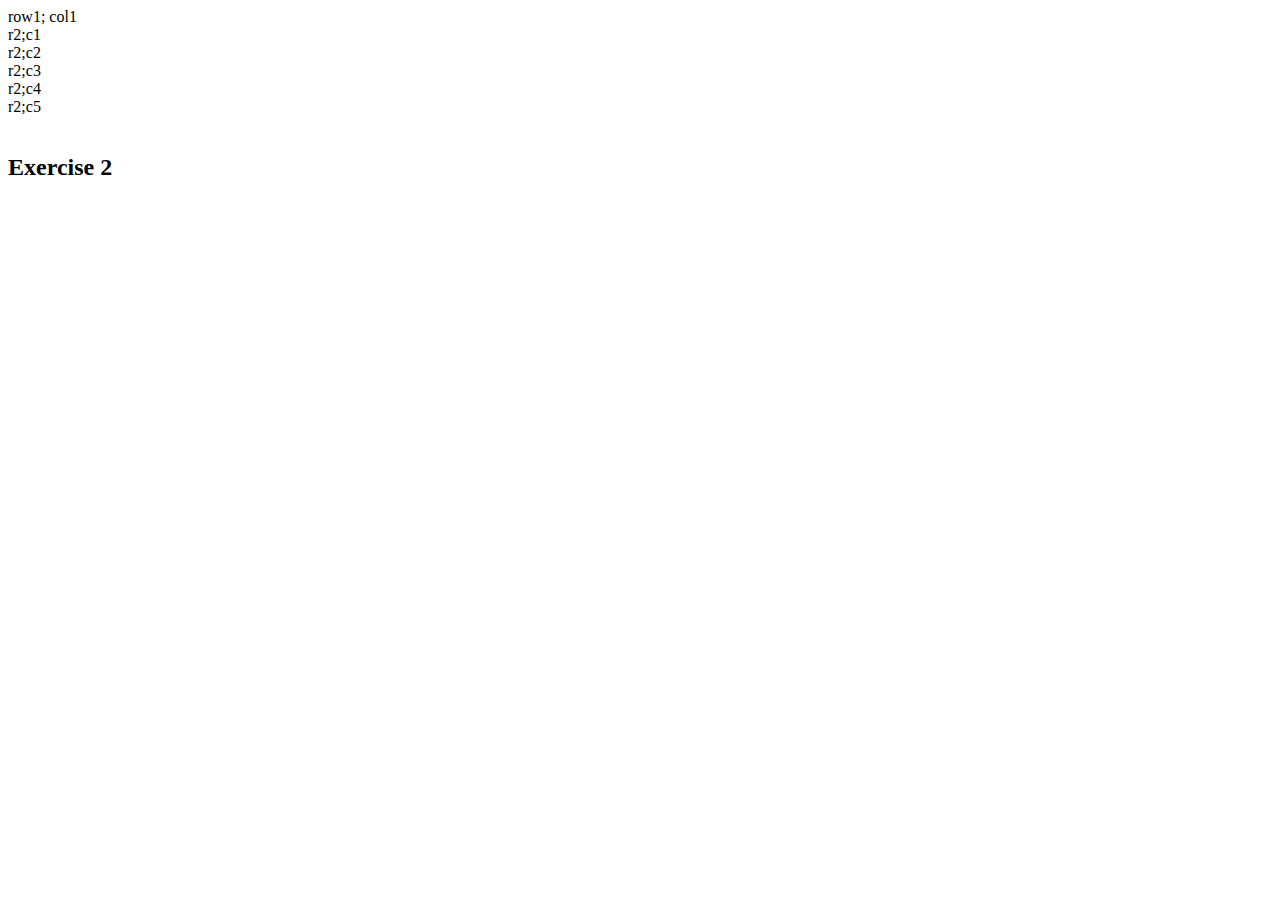
<file: week10/index.html>
<!DOCTYPE html>
<html lang="en">
<head>
    <meta charset="UTF-8">
    <meta http-equiv="X-UA-Compatible" content="IE=edge">
    <meta name="viewport" content="width=device-width, initial-scale=1.0">
    <title>Document</title>
    <link href="https://cdn.jsdelivr.net/npm/bootstrap@5.3.0-alpha1/dist/css/bootstrap.min.css" rel="stylesheet" integrity="sha384-GLhlTQ8iRABdZLl6O3oVMWSktQOp6b7In1Zl3/Jr59b6EGGoI1aFkw7cmDA6j6gD" crossorigin="anonymous">
</head>
<body>
    
    <div class="container">
        <div class="row">
            <div class="col bg-primary">row1; col1</div>
        </div>
        <div class="row">
            <div class="col-6 bg-secondary">r2;c1</div>
            <div class="col-6 bg-info">r2;c2</div>
            <div class="col bg-warning">r2;c3</div>
            <div class="col bg-danger">r2;c4</div>
            <div class="col bg-dark">r2;c5</div>
        </div>

    </div>
    <br>
    <h2>Exercise 2</h2>
    <div class="container">
        
    </div>




    <script src="https://cdn.jsdelivr.net/npm/bootstrap@5.3.0-alpha1/dist/js/bootstrap.bundle.min.js" integrity="sha384-w76AqPfDkMBDXo30jS1Sgez6pr3x5MlQ1ZAGC+nuZB+EYdgRZgiwxhTBTkF7CXvN" crossorigin="anonymous"></script>
</body>
</html>
</file>
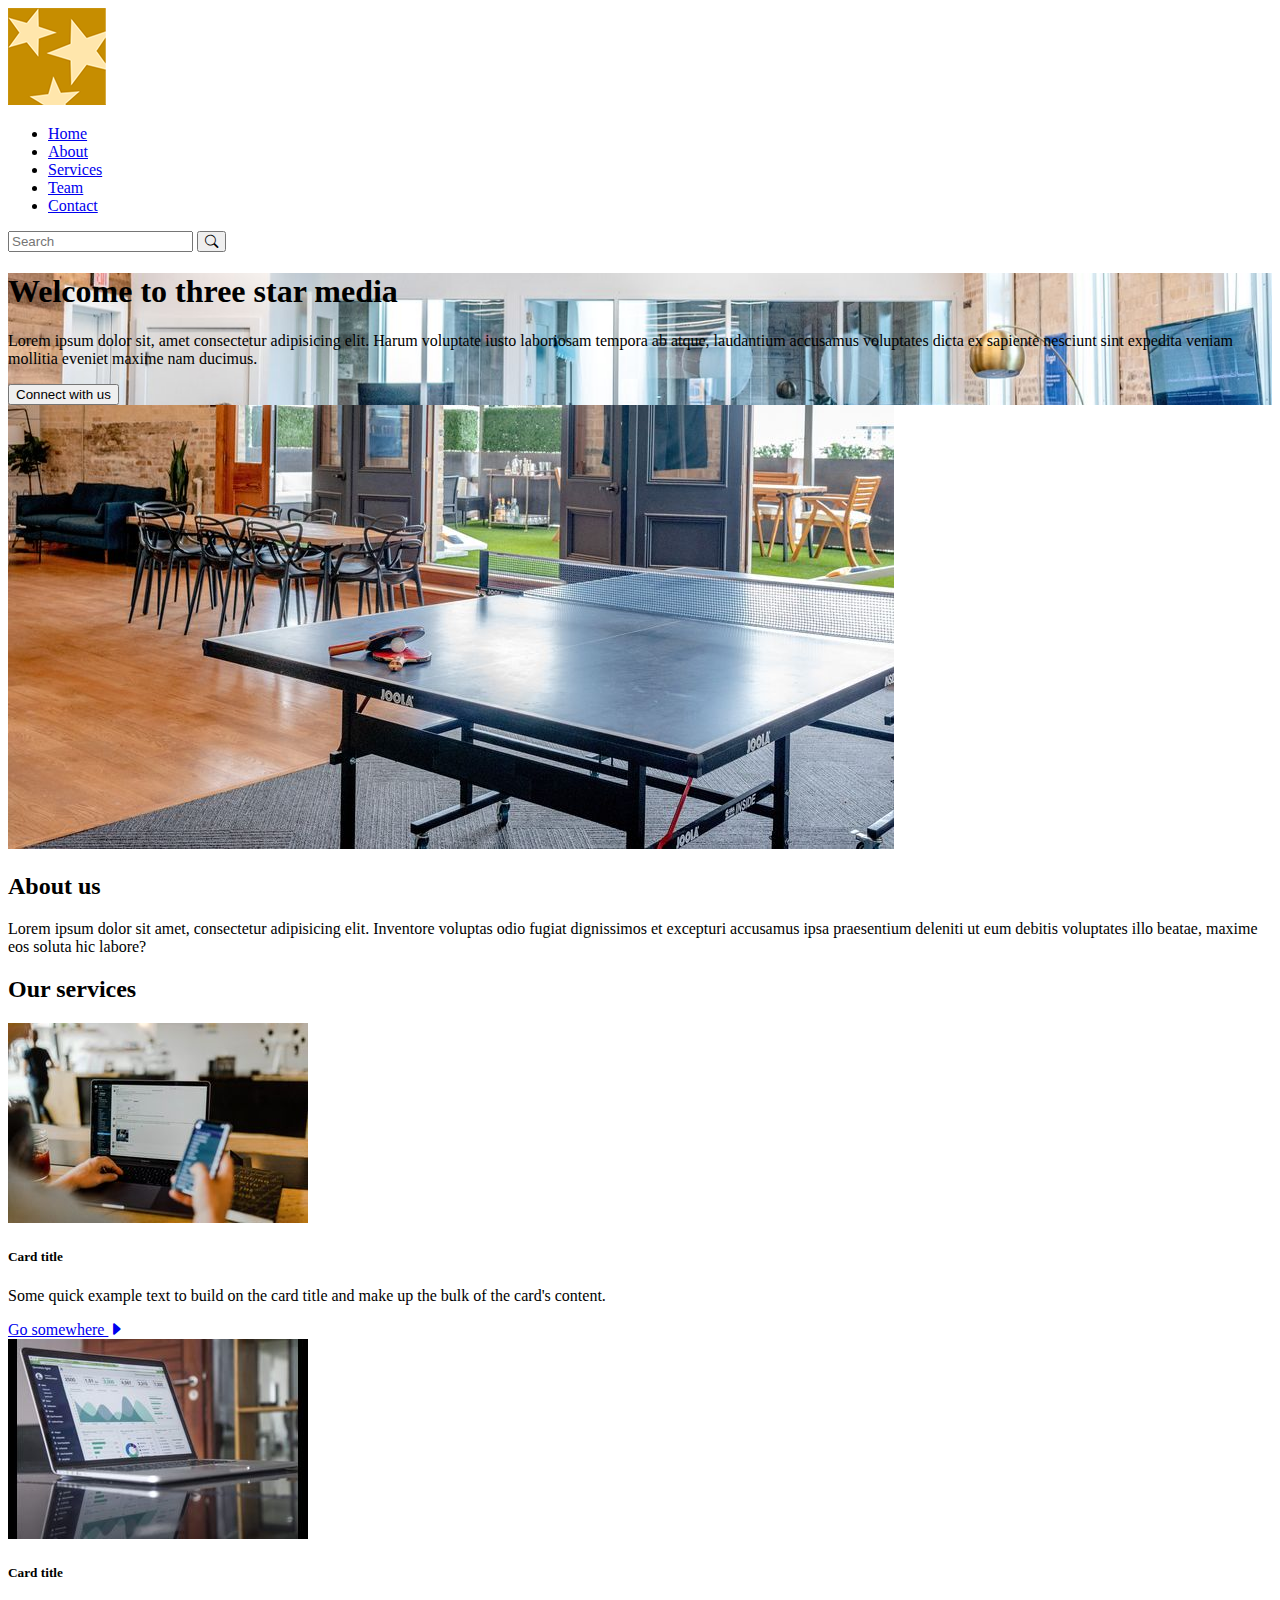
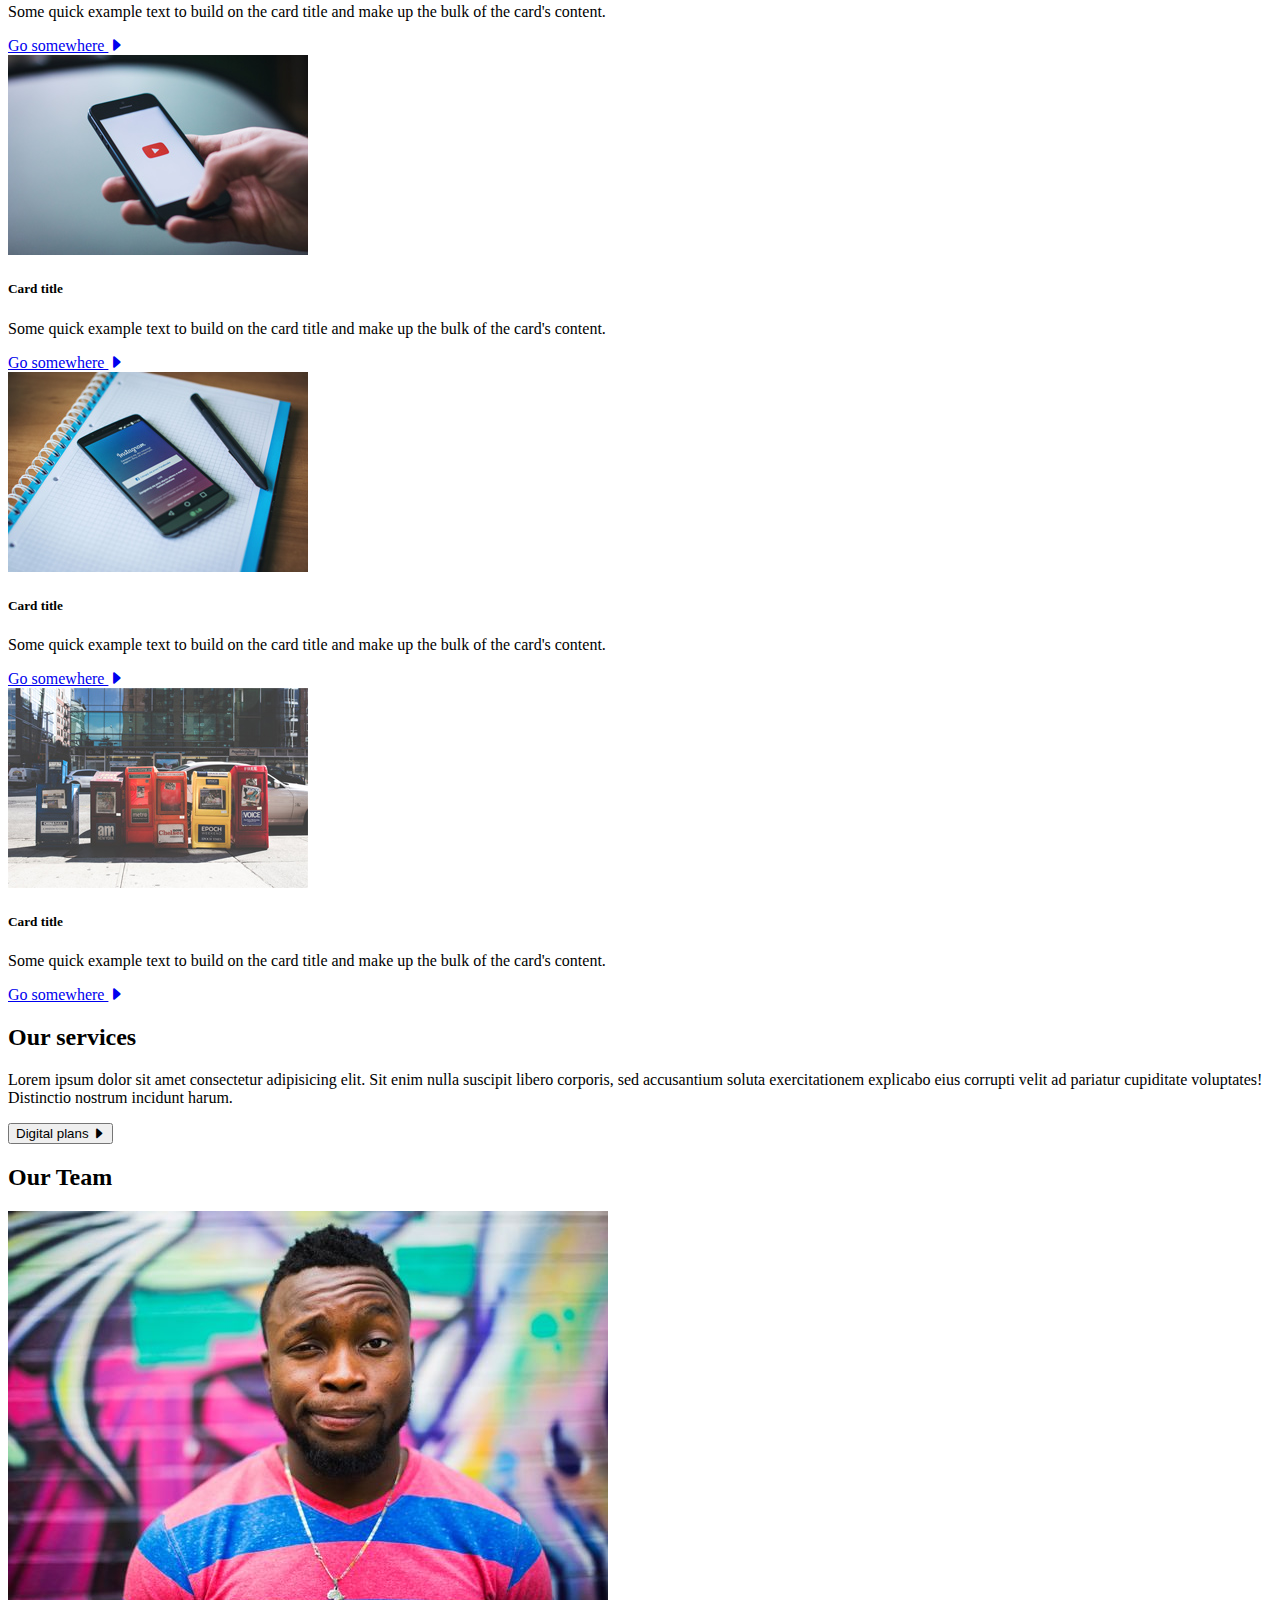
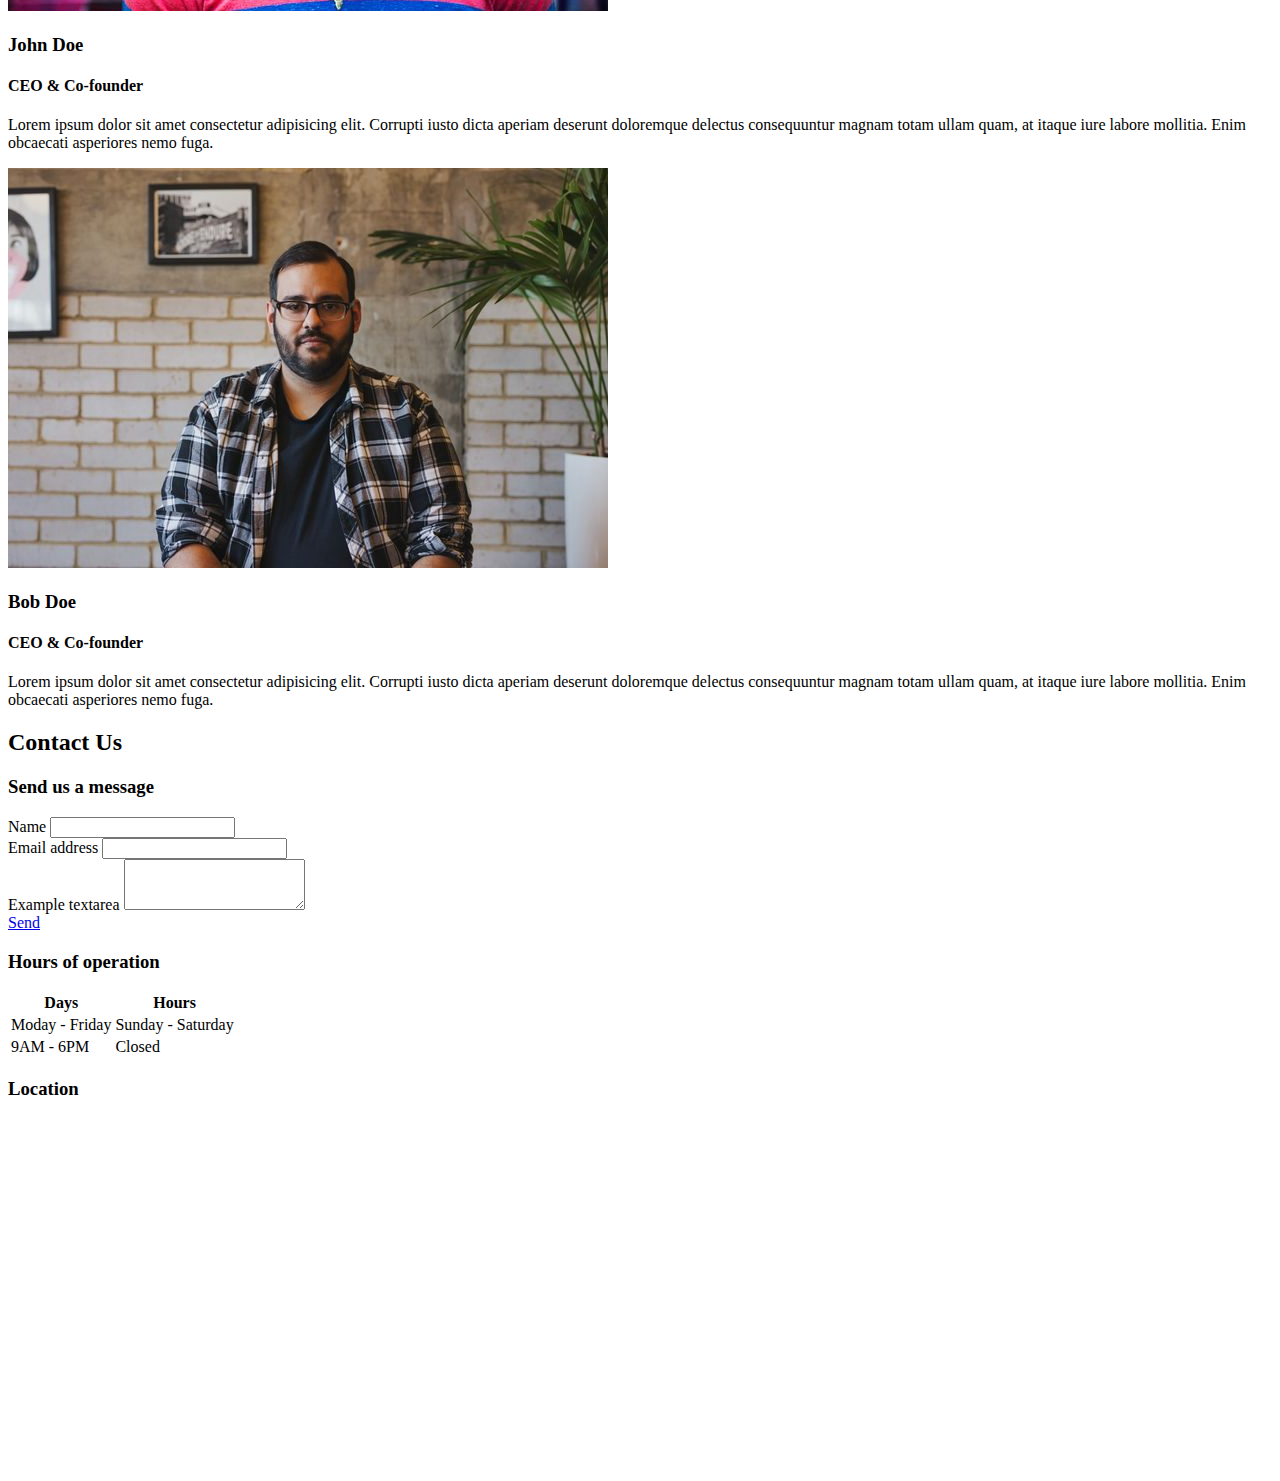
<file: week10/mockup.html>
<!DOCTYPE html>
<html lang="en">
<head>
    <meta charset="UTF-8">
    <meta http-equiv="X-UA-Compatible" content="IE=edge">
    <meta name="viewport" content="width=device-width, initial-scale=1.0">
    <title>Document</title>
    <link href="https://cdn.jsdelivr.net/npm/bootstrap@5.3.0-alpha1/dist/css/bootstrap.min.css" rel="stylesheet" integrity="sha384-GLhlTQ8iRABdZLl6O3oVMWSktQOp6b7In1Zl3/Jr59b6EGGoI1aFkw7cmDA6j6gD" crossorigin="anonymous">
    <link rel="stylesheet" href="https://cdn.jsdelivr.net/npm/bootstrap-icons@1.10.3/font/bootstrap-icons.css">
    <link rel="stylesheet" href="style.css">
 </head>
<body>
  <header class="bg-dark">
    <div class="container">
      <nav class="navbar bg-dark navbar-dark navbar-expand-lg flex-column flex-sm-row">
        <a href="#" class="navbar-brand bg-primary w-100"><img src="img/logo.png" alt=""></a>
        <ul class="navbar-nav w-100 justify-content-around">
          <li class="nav-item  "><a class=" nav-link" href="#">Home</a></li>
          <li class="nav-item"><a class=" nav-link" href="#">About</a></li>
          <li class="nav-item bg-primary"><a class=" nav-link" href="#">Services</a></li>
          <li class="nav-item"><a class=" nav-link" href="#">Team</a></li>
          <li class="nav-item"><a class=" nav-link" href="#">Contact</a></li>
        </ul>
        <form class="form-inline w-100 d-flex">
          <input class="form-control rounded-0" type="text" placeholder="Search" />
          <button type="button" class="btn btn-outline-primary rounded-0"><i class="bi bi-search"></i></button>
        </form>
      </nav>
    </div>
  </header>

  <main>
    <div id="banner" class="py-5">
      <div class="container bg-dark bg-opacity-50 ">
        <h1 class="display-1 text-light pt-5 fw-bold">Welcome to three star media</h1>
        <p class="text-light">Lorem ipsum dolor sit, amet consectetur adipisicing elit. Harum voluptate iusto laboriosam tempora ab atque, laudantium accusamus voluptates dicta ex sapiente nesciunt sint expedita veniam mollitia eveniet maxime nam ducimus.</p>
        <button class="btn btn-primary rounded-0">Connect with us</button>
      </div>
    </div>

    <div id="about" class="bg-secondary py-5">
      <div class="container">
        <div class="row">
          <div class="col-md-6"><img src="img/about-us.jpg" class="img-fluid" alt=""></div>
          <div class="col-md-6">
            <h2>About us</h2>
            <p>Lorem ipsum dolor sit amet, consectetur adipisicing elit. Inventore voluptas odio fugiat dignissimos et excepturi accusamus ipsa praesentium deleniti ut eum debitis voluptates illo beatae, maxime eos soluta hic labore?</p>
          </div>
        </div>
      </div>
    </div>

    <div id="services" class="container">
      <div class="">
        <h2 class="mt-5">Our services</h2>
        <div class="row g-3">
          <div class="col-md-6">
            <div class="card rounded-0 bg-secondary" >
              <img src="img/digital.jpg" class="card-img-top img-fluid rounded-0" alt="...">
              <div class="card-body">
                <h5 class="card-title fw-bold">Card title</h5>
                <p class="card-text">Some quick example text to build on the card title and make up the bulk of the card's content.</p>
                <a href="#" class="btn btn-dark rounded-0 w-100 ps-3">Go somewhere <i class="bi bi-caret-right-fill"></i></a>
              </div>
            </div>
          </div>
          <div class="col-md-6">
            <div class="card rounded-0 bg-secondary" >
              <img src="img/marketing.jpg" class="card-img-top img-fluid rounded-0" alt="...">
              <div class="card-body">
                <h5 class="card-title fw-bold">Card title</h5>
                <p class="card-text">Some quick example text to build on the card title and make up the bulk of the card's content.</p>
                <a href="#" class="btn btn-dark rounded-0 w-100">Go somewhere <i class="bi bi-caret-right-fill"></i></a>
              </div>
            </div>
          </div>
          <div class="col-md-4">
            <div class="card rounded-0 bg-secondary" >
              <img src="img/video.jpg" class="card-img-top img-fluid rounded-0" alt="...">
              <div class="card-body">
                <h5 class="card-title fw-bold">Card title</h5>
                <p class="card-text">Some quick example text to build on the card title and make up the bulk of the card's content.</p>
                <a href="#" class="btn btn-dark rounded-0 w-100">Go somewhere <i class="bi bi-caret-right-fill"></i></a>
              </div>
            </div>
          </div>
          <div class="col-md-4">
            <div class="card rounded-0 bg-secondary" >
              <img src="img/web.jpg" class="card-img-top img-fluid rounded-0" alt="...">
              <div class="card-body">
                <h5 class="card-title fw-bold">Card title</h5>
                <p class="card-text">Some quick example text to build on the card title and make up the bulk of the card's content.</p>
                <a href="#" class="btn btn-dark rounded-0 w-100">Go somewhere <i class="bi bi-caret-right-fill"></i></a>
              </div>
            </div>
          </div>
          <div class="col-md-4">
            <div class="card rounded-0 bg-secondary" >
              <img src="img/print.jpg" class="card-img-top img-fluid rounded-0" alt="...">
              <div class="card-body">
                <h5 class="card-title fw-bold">Card title</h5>
                <p class="card-text">Some quick example text to build on the card title and make up the bulk of the card's content.</p>
                <a href="#" class="btn btn-dark rounded-0 w-100">Go somewhere <i class="bi bi-caret-right-fill"></i></a>
              </div>
            </div>
          </div>
        </div>
      </div>
    </div> <!-- closes 'services'-->

    <section class="our-vision">
      <div class="container text-light pt-5 pb-3">
        <h2 class="h1">Our services</h2>
        <p>Lorem ipsum dolor sit amet consectetur adipisicing elit. Sit enim nulla suscipit libero corporis, sed accusantium soluta exercitationem explicabo eius corrupti velit ad pariatur cupiditate voluptates! Distinctio nostrum incidunt harum.</p>
        <button class="btn btn-dark rounded-0 border-0 text-light p-3">Digital plans <i class="bi bi-caret-right-fill"></i></button>
      </div>
    </section>

    <section id="team">
      <div class="container">
        <h2 class="h1 pt-5">Our Team</h2>
        <div class="row mb-2 mb-md-0">
          <div class="col-12 col-md-6 px-0">
            <img src="img/john.jpg" class="w-100 " alt="">
          </div>
          <div class="col-md-6 bg-secondary">
            <h3 class="h2 fw-bold">John Doe</h2>
            <h4 class="h5 fw-bold border-bottom border-primary border-3">CEO & Co-founder</h4>
            <p>Lorem ipsum dolor sit amet consectetur adipisicing elit. Corrupti iusto dicta aperiam deserunt doloremque delectus consequuntur magnam totam ullam quam, at itaque iure labore mollitia. Enim obcaecati asperiores nemo fuga.</p>
          </div>
        </div>

        <div class="row">
          <div class="col-md-6 order-md-last px-0">
            <img src="img/bob.jpg" class="w-100 " alt="">
          </div>
          <div class="col-md-6 bg-secondary">
            <h3 class="h2 fw-bold">Bob Doe</h2>
            <h4 class="h5 fw-bold border-bottom border-primary border-3">CEO & Co-founder</h4>
            <p>Lorem ipsum dolor sit amet consectetur adipisicing elit. Corrupti iusto dicta aperiam deserunt doloremque delectus consequuntur magnam totam ullam quam, at itaque iure labore mollitia. Enim obcaecati asperiores nemo fuga.</p>
          </div>
        </div>
      </div>
    </section>

    <section id="contact-us">
      <div class="container">
        <h2 class="h1 mt-5">Contact Us</h2>
        <div class="row">
          <div class="col-12 col-md-6">
            <h3 class="h2 fw-bold mt-2">Send us a message</h2>
            <form action="">
              <div class="mb-3">
                <label for="name-email" class="form-label">Name</label>
                <input type="text" class="form-control rounded-0 border-dark" id="email-name" placeholder="">
              </div>
              <div class="mb-3">
                <label for="exampleFormControlInput1" class="form-label">Email address</label>
                <input type="email" class="form-control rounded-0 border-dark" id="exampleFormControlInput1" placeholder="">
              </div>
              <div class="mb-3">
                <label for="exampleFormControlTextarea1" class="form-label">Example textarea</label>
                <textarea class="form-control rounded-0 border-dark" id="exampleFormControlTextarea1" rows="3"></textarea>
              </div>
              <div class="btn btn-dark text-primary rounded-0 border-0"><a href="#" class="text-reset text-decoration-none fw-bold">Send</a></div>
            </form>
          </div><!-- close col -->
          <div class="col-md order-md-last">
            <h3 class="h2 fw-bold mt-3 ">Hours of operation</h3>
              <table class="table table-bordered border-dark">
                <thead>
                  <tr>
                    <th scope="col" class="bg-secondary text-center fw-normal">Days</th>
                    <th scope="col" class="bg-secondary text-center fw-normal">Hours</th>
                  </tr>
                </thead>
                <tbody>
                  <tr>
                    <td>Moday - Friday</td>
                    <td>Sunday - Saturday</td>
                  </tr>
                  <tr>
                    <td>9AM - 6PM</td>
                    <td>Closed</td>
                  </tr>
                </tbody>
              </table>
          </div>
          <div class="col-md-6 mt-3">
            <h3 class="h2 fw-bold">Location</h2>
              <div class="">
                <iframe class="w-100" src="https://www.google.com/maps/embed?pb=!1m18!1m12!1m3!1d2803.9447385676094!2d-75.75712548448345!3d45.349927779099716!2m3!1f0!2f0!3f0!3m2!1i1024!2i768!4f13.1!3m3!1m2!1s0x4cce0718cc4a6ad7%3A0xc6cc467725843e2b!2sAlgonquin%20College%20Ottawa%20Campus!5e0!3m2!1sen!2sca!4v1678721485770!5m2!1sen!2sca" width="600" height="350" style="border:0;" allowfullscreen="" loading="lazy" referrerpolicy="no-referrer-when-downgrade"></iframe>
              </div>
          </div>
        </div>
      </div>
    </section>



    
  </main>
    
    




    <script src="https://cdn.jsdelivr.net/npm/bootstrap@5.3.0-alpha1/dist/js/bootstrap.bundle.min.js" integrity="sha384-w76AqPfDkMBDXo30jS1Sgez6pr3x5MlQ1ZAGC+nuZB+EYdgRZgiwxhTBTkF7CXvN" crossorigin="anonymous"></script>
</body>
</html>
</file>
<file: week10/style.css>
:root{
    --bs-primary: #c78c06;
    --bs-primary-rgb: 198,141,0;
    --bs-secondary: #ffe6ac;
    --bs-secondary-rgb: 255,230,172;

    
}

.navbar-brand {
    margin-right: 0;
}

.btn-outline-primary{
    --bs-btn-color: #c78c06;
}

.btn-primary{
    --bs-btn-bg: #c78c06;
}

#banner{
    background-image: url(img/main-banner.jpg);
    background-size: cover;
    background-position: center;
}

@media screen and (min-width: 576px){
    .navbar-brand{
        width:auto !important;
    }

    .form-inline{
        width:auto !important;
    }
  }
</file>
